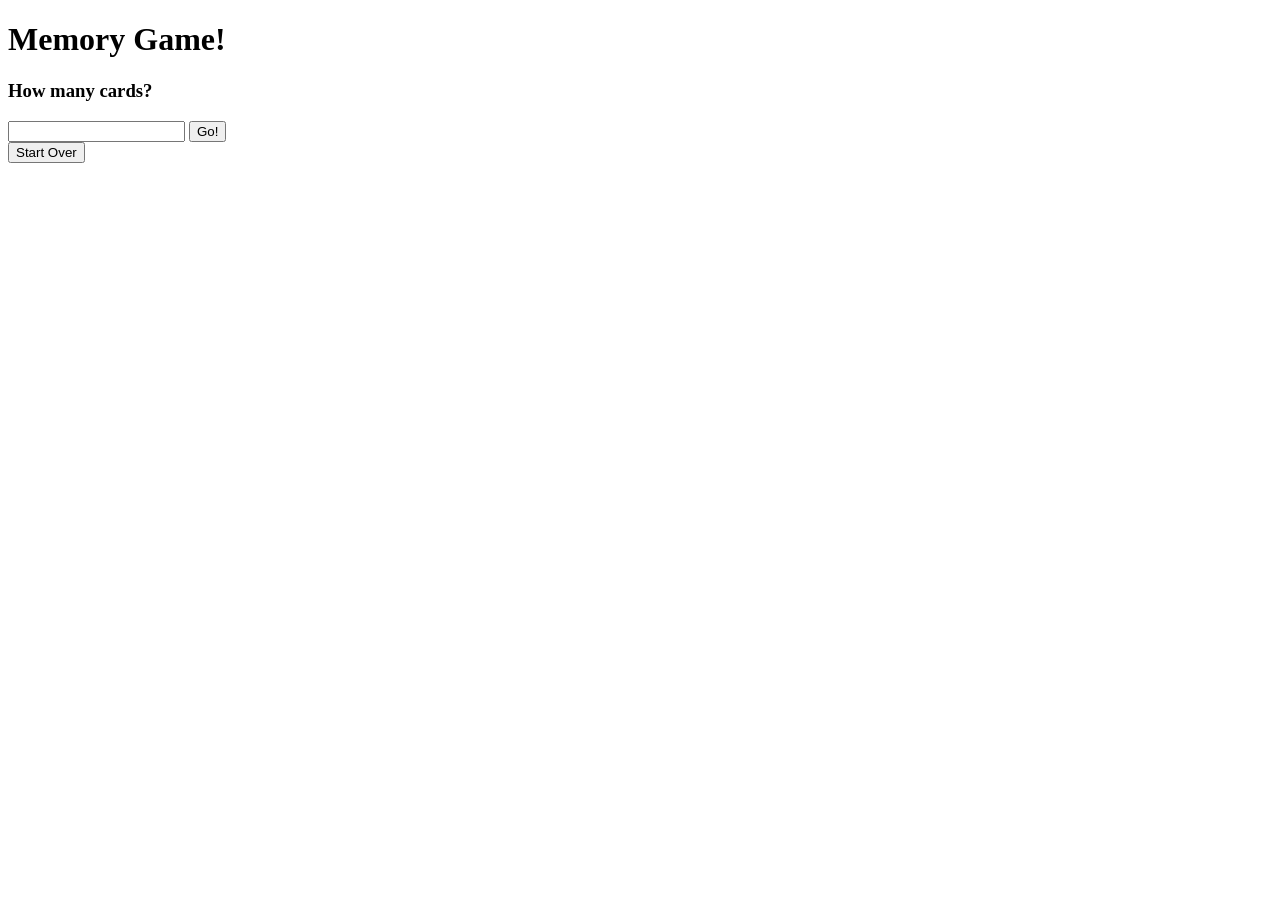
<file: index.html>
<!DOCTYPE html>
<html lang="en">
  <head>
    <meta charset="UTF-8" />
    <title>Memory Game!</title>
    <link rel="stylesheet" href="style2.css" />
  </head>
  <body>
    <h1>Memory Game!</h1>
    <form action="" id="num-cards-form">
        <h3>How many cards?</h3>
        <label for="num-cards"></label>
            <input type="number" id="num-cards" min="4" step="2">
            <button id="choose-num">Go!</button>    
        </form>
    <div id="game">
    </div>
    <button id="start-over">Start Over</button>
    <script src="script2.js"></script>
  </body>
</html>
</file>
<file: style2.css>
#game div {
    border: 1px solid black;
    width: 15%;
    height: 200px;
    margin: 10px;
    display: inline-block;
  }

.hidden {
    background-color: white;
}
</file>
